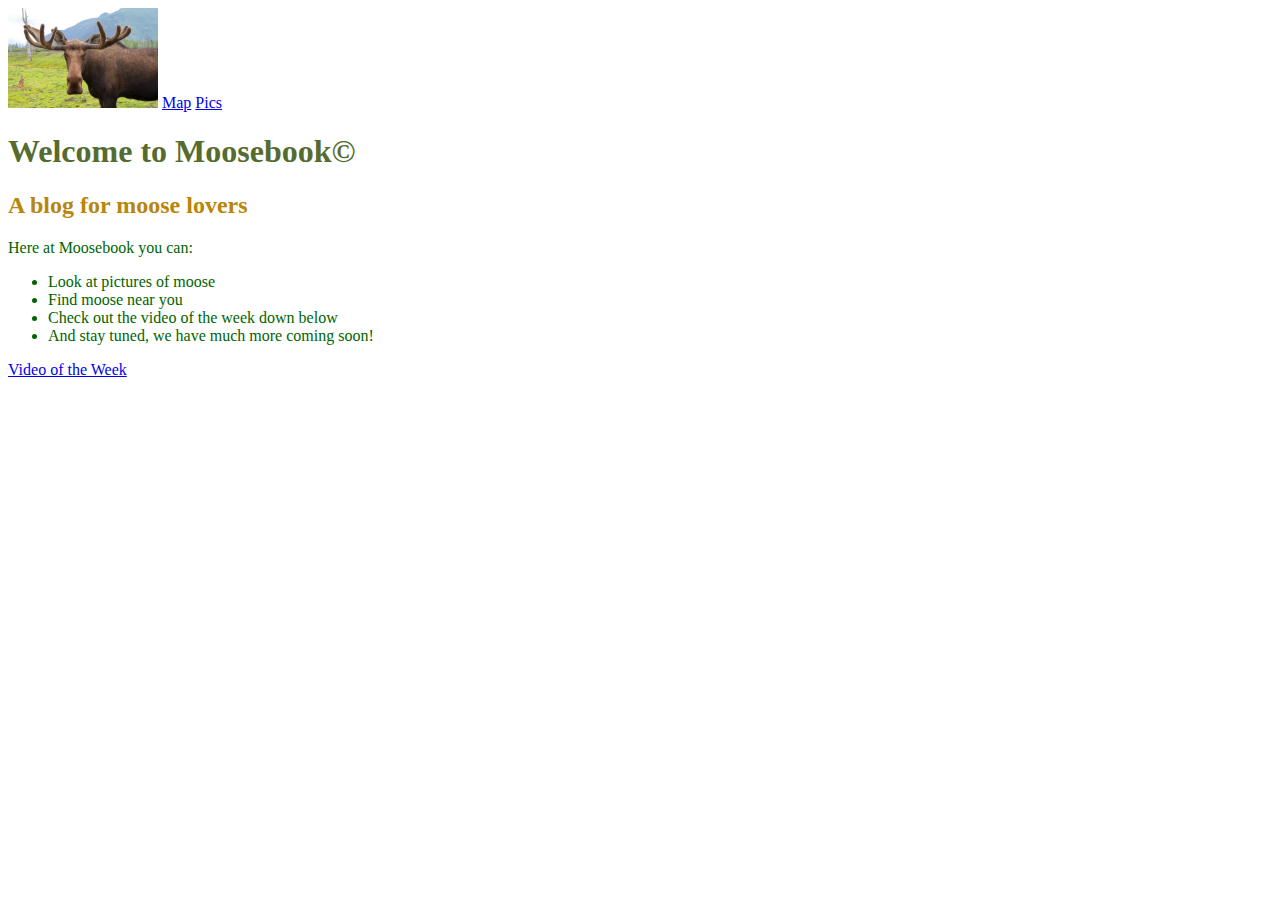
<file: index.html>
<!DOCTYPE html>
<html lang="en">
<head>
    <meta charset="utf-8">
    <title>Moosebook.com</title>
    <link rel="stylesheet" type="text/css" href="css/styles.css">

    
</head>
    
    
<body>
    <header>
        <nav>
            <a href="index.html"><img src="images/moose-face.jpg" alt="big moose" height="100"></a>  
            
            
        
                <a href="map.html">Map</a>
                <a href="pics.html">Pics</a>
                
          
        
        </nav>
        
    </header>
    
    <main>
        <h1 style="color:darkolivegreen">Welcome to Moosebook&copy; </h1>
        <h2 style="color:darkgoldenrod">A blog for moose lovers </h2>
        
        
        
        
    </main>
    
    
    <div class="stylish">
        <p style="font-family:fantasy"> Here at Moosebook you can:</p>
        <ul>
            <li>Look at pictures of moose</li>
            <li>Find moose near you</li>
            <li>Check out the video of the week down below</li>
            <li>And stay tuned, we have much more coming soon!</li>
        
        </ul>
          
    </div>
    
    
    <a href="https://www.youtube.com/watch?v=M26ug8MGYlY">Video of the Week</a>
    
    </body>
    
   
     
                                                    
    
</html>
</file>
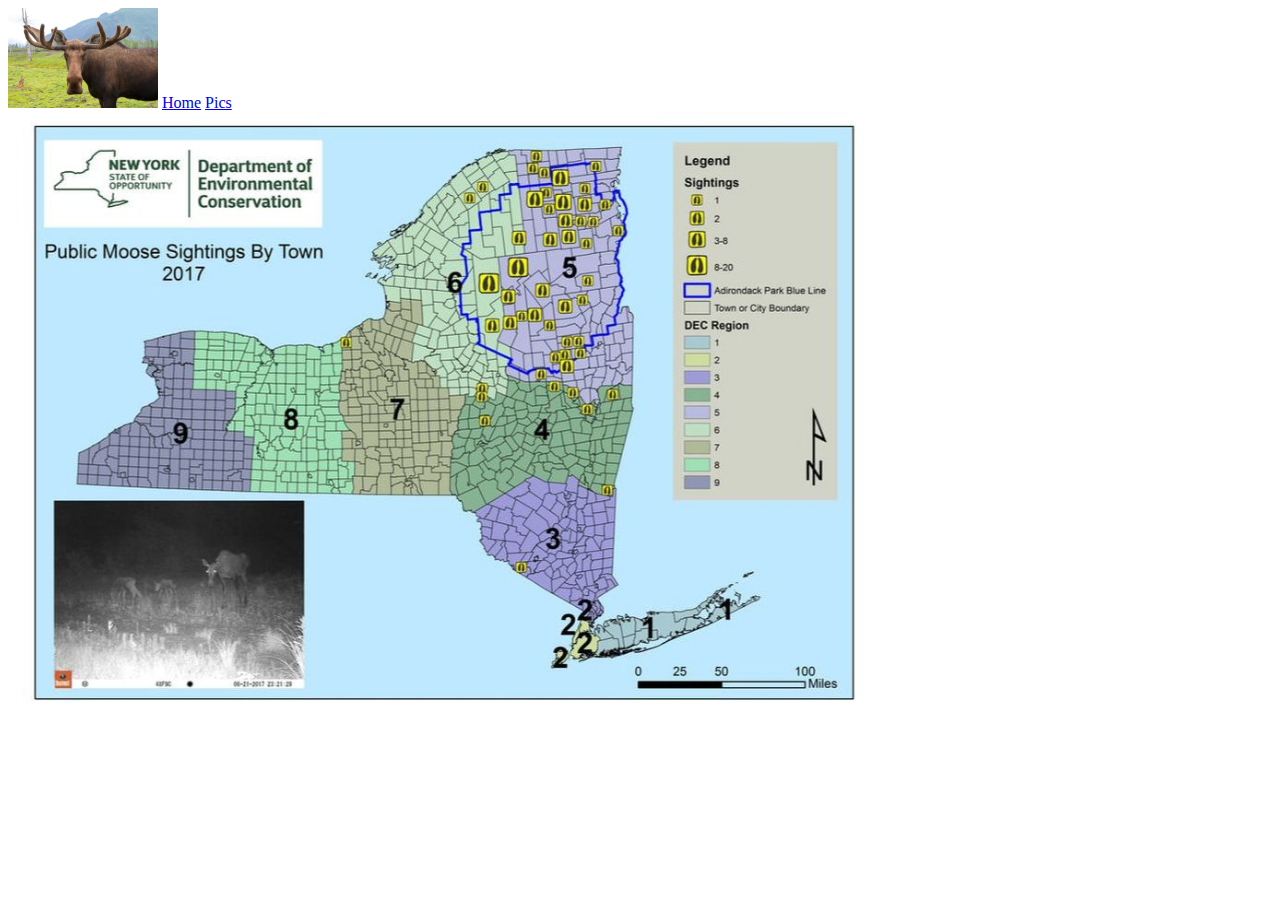
<file: map.html>
<!DOCTYPE html>
<html lang="en">
<head>
    <meta charset="utf-8">
    <title>My Title</title>
    <link rel="stylesheet" type="text/css" href="css/styles.css">
</head>
<body>
    <header>
        <nav>
            <a href="index.html"><img src="images/moose-face.jpg" alt="big moose" height="100"></a>
            
            
                <a href="index.html">Home</a>
                <a href="pics.html">Pics</a>
            
        </nav>
        
    </header> 
    
    
    <img src="images/map.jpeg" alt="map" height="600">  
    
</body>
</html>
</file>
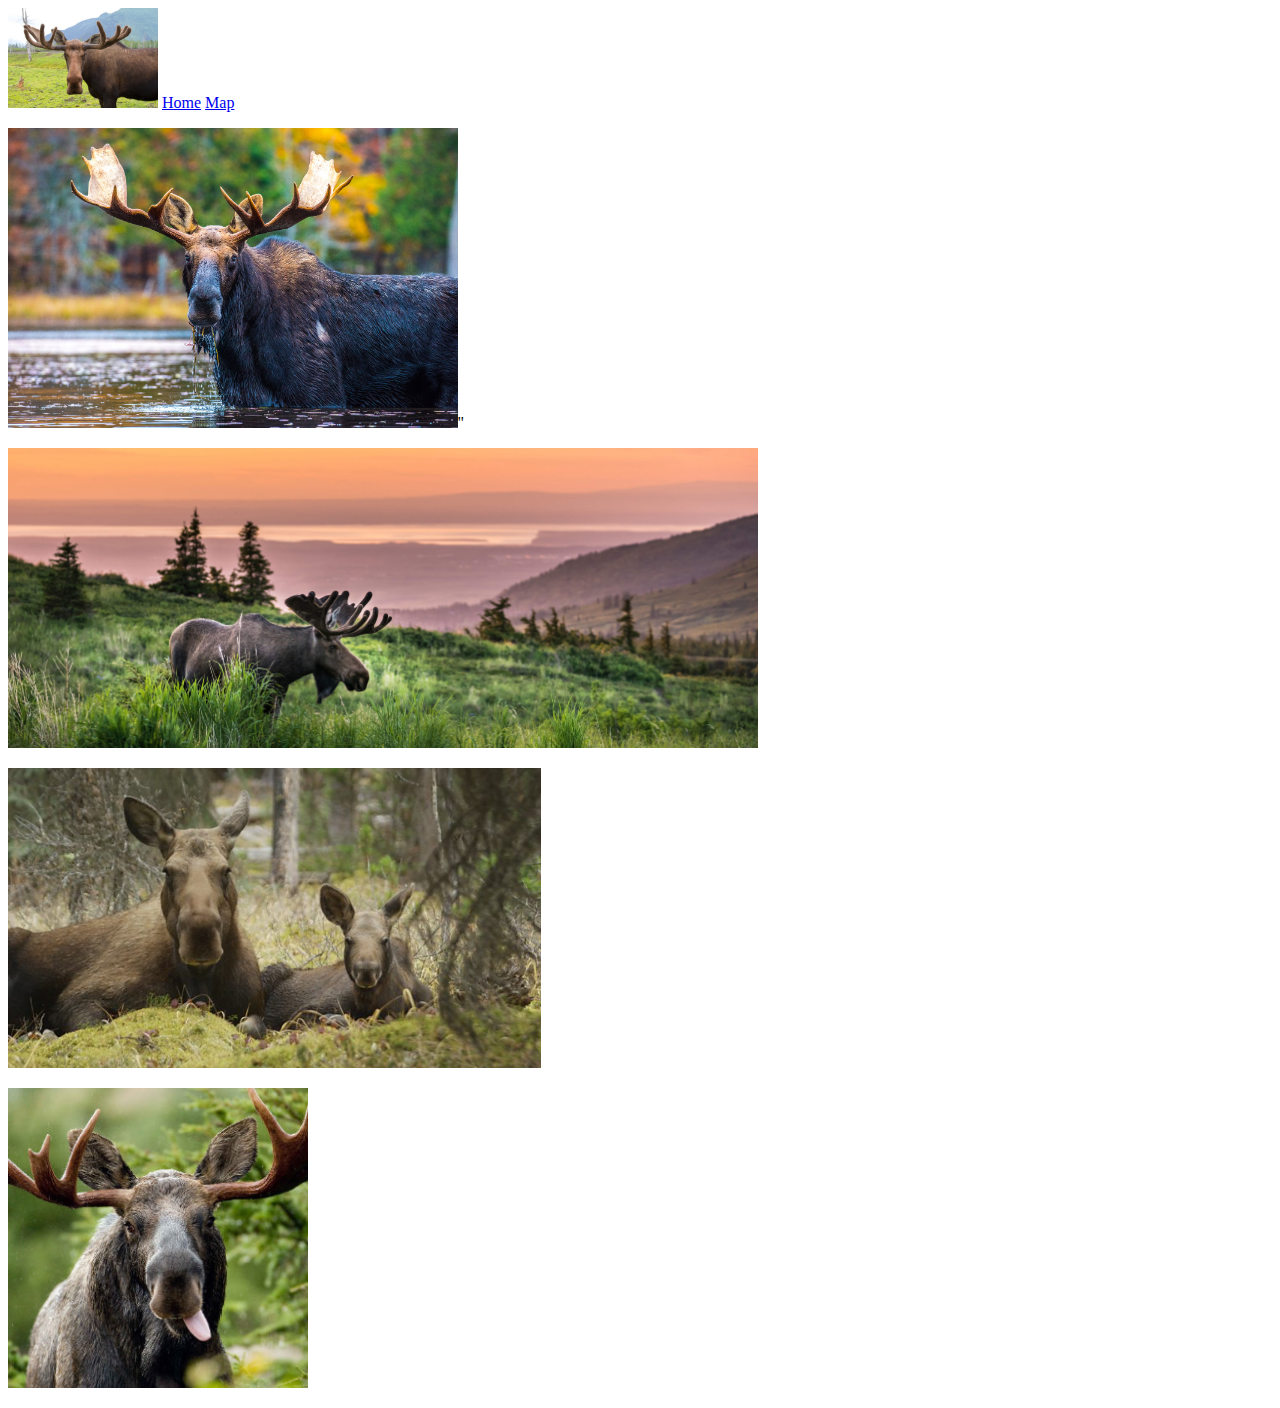
<file: pics.html>
<!DOCTYPE html>
<html lang="en">
<head>
    <meta charset="utf-8">
    <title>My Title</title>
    <link rel="stylesheet" type="text/css" href="css/styles.css">
</head>
<body>
    <header>
        <nav>
            <a href="index.html"><img src="images/moose-face.jpg" alt="big moose" height="100"></a>
            
                <a href="index.html">Home</a>
                <a href="map.html">Map</a>
           
            
        </nav>
    </header>
    
    
    <main>
        
        <p><img src="images/moose1.jpg" alt="map" height="300">"</p>
        <p><img src="images/moose2.jpg" alt="map" height="300"></p> 
        <p><img src="images/moose3.jpg" alt="map" height="300"></p> 
        <p><img src="images/moose4.jpg" alt="map" height="300"></p> 
        
         
        
    </main>
</body>
</html>
</file>
<file: css/styles.css>
.stylish {
    
    color:darkgreen
}
</file>
